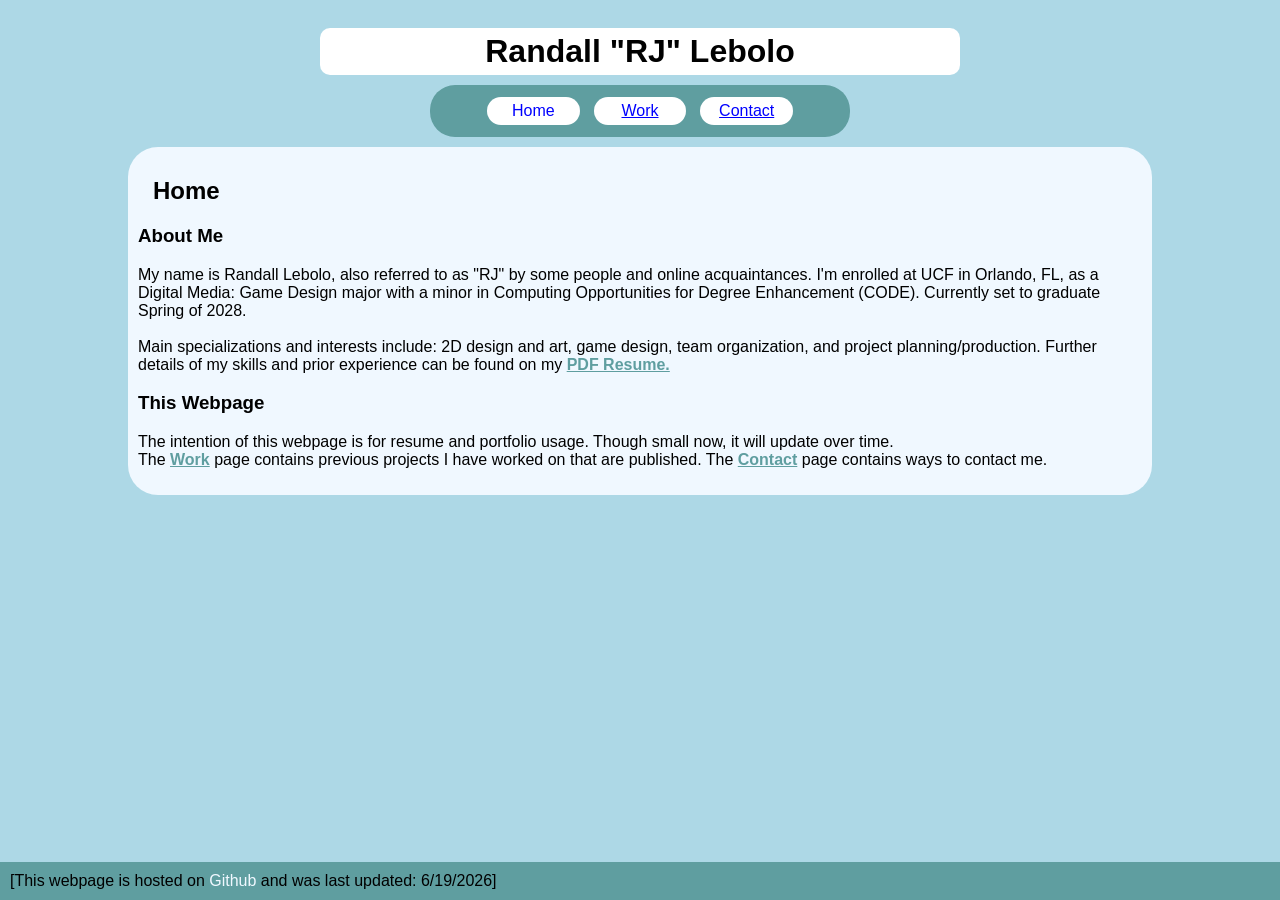
<file: index.html>
<!DOCTYPE html>
<html lang="en">
<head>
    <meta charset="UTF-8">
    <meta name="viewport" content="width=device-width, initial-scale=1.0">
    <title>R. Lebolo Portfolio</title>
    <link rel="stylesheet" href="styles.css">
</head>
<!-- When "Across all webpages" is mentioned, it means that if updated on one page it has to be manually updated on the rest too -->
<body>
    <header> <!-- Across all webpages, holds site title (name) and navigation bar -->
        <br>
        <h1> <!-- Title/header, First Last name -->
            Randall "RJ" Lebolo
        </h1>
        <nav> <!-- Navigation bar that links to the other webpages -->
            <ul>
                <li><a href="index.html" class="current-page">Home</a></li>
                <li><a href="pages/work.html">Work</a></li>
                <li><a href="pages/contact.html">Contact</a></li>
            </ul>
        </nav>
    </header>
    <main>
        <section> <!-- Holds Home webpage title and info -->
            <h2>Home</h2>
            <h3>
                About Me
            </h3>
            <p>
                My name is Randall Lebolo, also referred to as "RJ" by some people and online acquaintances. I'm enrolled at UCF in Orlando, FL, as a Digital Media: Game Design major with a minor in Computing Opportunities for Degree Enhancement (CODE). Currently set to graduate Spring of 2028.
                <br><br>Main specializations and interests include: 2D design and art, game design, team organization, and project planning/production. Further details of my skills and prior experience can be found on my <a href="Randall-Lebolo_2026.pdf" target="_blank" download>PDF Resume.</a>
            </p>

            <h3>
                This Webpage
            </h3>
            <p>
                The intention of this webpage is for resume and portfolio usage. Though small now, it will update over time. 
                <br>The <a href="pages/work.html">Work</a> page contains previous projects I have worked on that are published. The <a href="pages/contact.html">Contact</a> page contains ways to contact me.
            </p>
        </section>
    </main>
    <footer> <!-- Across all webpages, website update footer -->
        [This webpage is hosted on <a href="https://github.com/rjyippee/rjyippee.github.io" target="_blank">Github</a> and was last updated: 6/19/2026]
    </footer>
</body>
</html>

<!-- Comment -->
 <!-- Extras (other than stylization): "this webpage was last updated []", ... -->
</file>
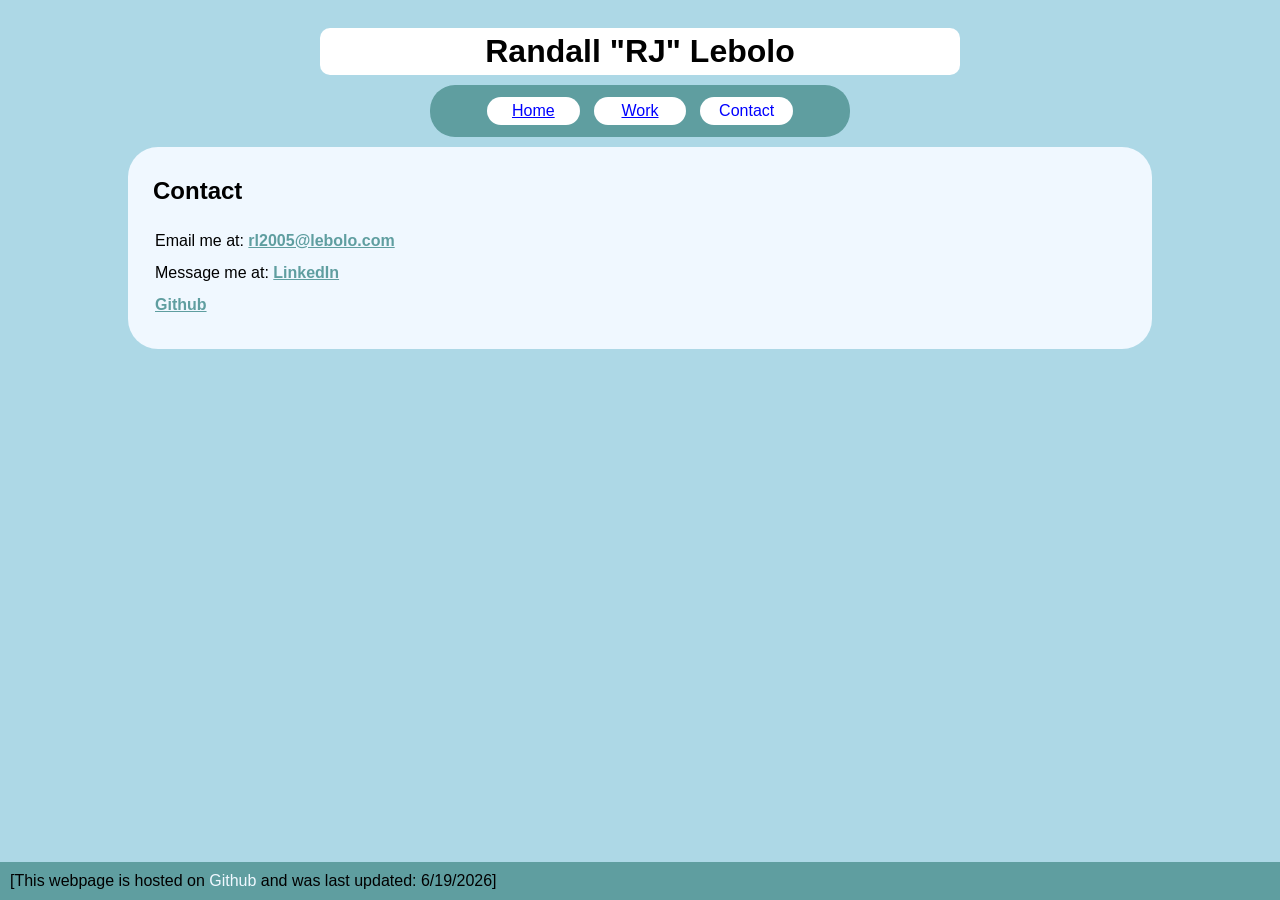
<file: pages/contact.html>
<!DOCTYPE html>
<html lang="en">
<head>
    <meta charset="UTF-8">
    <meta name="viewport" content="width=device-width, initial-scale=1.0">
    <title>RJ Webpage</title>
    <link rel="stylesheet" href="../styles.css">
</head>
<!-- When "Across all webpages" is mentioned, it means that if updated on one page it has to be manually updated on the rest too -->
<body>
    <header> <!-- Across all webpages, holds site title (name) and navigation bar -->
        <br>
        <h1> <!-- Title/header, First Last name -->
            Randall "RJ" Lebolo
        </h1>
        <nav> <!-- Navigation bar that links to the other webpages -->
            <ul>
                <li><a href="../index.html">Home</a></li>
                <li><a href="work.html">Work</a></li>
                <li><a href="contact.html" class="current-page">Contact</a></li>
            </ul>
        </nav>
    </header>
    <main>
        <section> <!-- Holds Contact webpage title and info -->
            <h2>
                Contact
            </h2>
            <ul class="contact">
                <li>Email me at: <a href="mailto:rl2005@lebolo.com">rl2005@lebolo.com </a></li>
                <li>Message me at: <a href="https://www.linkedin.com/in/randall-lebolo/" target="_blank">LinkedIn</a></li>
                <li><a href="https://github.com/rjyippee" target="_blank">Github</a></li>
            </ul>
            <br>
        </section>
    </main>
    <footer> <!-- Across all webpages, website update footer -->
        [This webpage is hosted on <a href="https://github.com/rjyippee/rjyippee.github.io" target="_blank">Github</a> and was last updated: 6/19/2026]
    </footer>
</body>
</html>
</file>
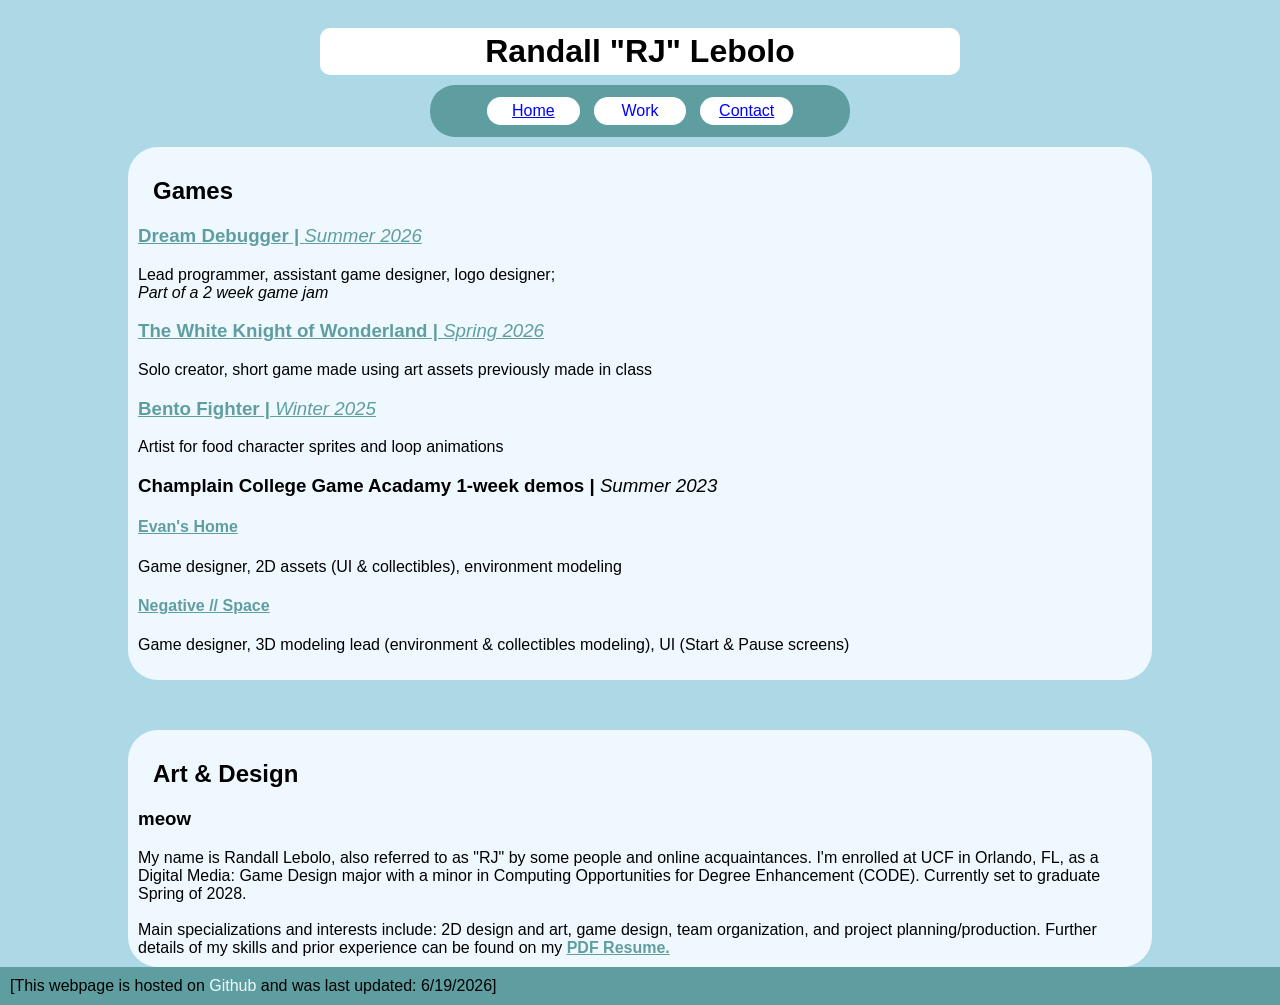
<file: pages/work.html>
<!DOCTYPE html>
<html lang="en">
<head>
    <meta charset="UTF-8">
    <meta name="viewport" content="width=device-width, initial-scale=1.0">
    <title>RJ Webpage</title>
    <link rel="stylesheet" href="../styles.css">
</head>
<!-- When "Across all webpages" is mentioned, it means that if updated on one page it has to be manually updated on the rest too -->
<body>
    <header> <!-- Across all webpages, holds site title (name) and navigation bar -->
        <br>
        <h1> <!-- Title/header, First Last name -->
            Randall "RJ" Lebolo
        </h1>
        <nav> <!-- Navigation bar that links to the other webpages -->
            <ul>
                <li><a href="../index.html">Home</a></li>
                <li><a href="work.html" class="current-page">Work</a></li>
                <li><a href="contact.html">Contact</a></li>
            </ul>
        </nav>
    </header>
    <main>
        <!--
        <nav> *COMMENT* Sticks to top of bar, goes to separate areas
            <ul>
                <li><a href="../index.html">Home</a></li>
                <li><a href="work.html" class="current-page">Work</a></li>
            </ul>
        </nav>
        -->

        <section> <!-- Holds Work webpage title and info -->
            <h2>Games</h2> <!-- ↦ ⇒ -->
            <!-- <h3><a href="" target="_blank"></h3></a> -->
            <h3><a href="https://polo51678.itch.io/dream-debugger" target="_blank">
                Dream Debugger | <i>Summer 2026</i>
            </h3></a>
                <p>
                    Lead programmer, assistant game designer, logo designer; 
                    <br><i>Part of a 2 week game jam</i>
                </p>
            <h3><a href="https://rj-yippee.itch.io/alice-2d-side-scroller" target="_blank">
                The White Knight of Wonderland | <i>Spring 2026</i>
            </h3></a>
                <p>
                    Solo creator, short game made using art assets previously made in class
                </p>
            <h3><a href="https://play.unity.com/en/games/1c1d347b-8651-424a-b078-4eb63a7e3ffc/bento-fighter-demo-game" target="_blank">
                Bento Fighter | <i>Winter 2025</i>
            </h3></a>
                <p>
                    Artist for food character sprites and loop animations
                </p>
            <h3>Champlain College Game Acadamy 1-week demos | <i>Summer 2023</i></h3>
            <h4><a href="https://cga2022.itch.io/evans-home" target="_blank">
                Evan's Home
            </h4></a>
                <p>
                    Game designer, 2D assets (UI & collectibles), environment modeling
                </p>
            <h4><a href="https://cga2022.itch.io/negative-space" target="_blank">
                Negative // Space
            </h4></a>
                <p>
                    Game designer, 3D modeling lead (environment & collectibles modeling), UI (Start & Pause screens)
                </p>
        </section>
        <br><p></p>
        <section>
            <h2>Art & Design</h2>
            <!-- placeholder --> 
            <h3>meow</h3>
                My name is Randall Lebolo, also referred to as "RJ" by some people and online acquaintances. I'm enrolled at UCF in Orlando, FL, as a Digital Media: Game Design major with a minor in Computing Opportunities for Degree Enhancement (CODE). Currently set to graduate Spring of 2028.
                <br><br>Main specializations and interests include: 2D design and art, game design, team organization, and project planning/production. Further details of my skills and prior experience can be found on my <a href="Randall-Lebolo_2026.pdf" target="_blank" download>PDF Resume.</a>
        </section>
    </main>
    <footer> <!-- Across all webpages, website update footer -->
        [This webpage is hosted on <a href="https://github.com/rjyippee/rjyippee.github.io" target="_blank">Github</a> and was last updated: 6/19/2026]
    </footer>
</body>
</html>
</file>
<file: styles.css>
body{
    background-color: lightblue;
    min-height: 100vh;
    padding: 0;
    margin: 0;
    font-family: Helvetica Neue, Helvetica, Arial, sans-serif;
    display: flex;
    flex-direction: column;
}

header{
    margin-bottom: auto;
    text-align: center;
}
h1{ /* Used for title header (my name) */
    background-color:white;
    margin: 10px 25% 10px 25%;
    padding: 5px 0px 5px 0px;
    border-radius: 10px;
}
nav{
    background-color: #5f9ea0;
    display: inline-block;
    padding: 10px 50px 10px 50px;
    margin-bottom: 10px;
    height: 25%;
    width: 25%;
    border-radius: 25px;
}
ul{ /* nav list */
    margin: 0;
    padding: 0;
    list-style-type: none;
    display: flex;
}
li{
    background-color: white;
    width: 33%;
    margin: 2px 7px 2px 7px;
    padding: 5px;
    border-radius: 25px;
}
ul.contact{ /* contact list */
    margin-left: 5px;
    /* list-style-type: initial; */
    display: flex;
    flex-direction: column;
}
ul.contact li{
    background-color: unset;
}

main{
    display: flex;
    flex-direction: column;
    flex-grow: 1;
}
section{
    background-color: aliceblue;
    margin: 0px 10% 0px 10%;
    padding: 10px;
    border-radius: 30px;
}
h2{
    text-indent: 15px;
}
footer{
    background-color: #5f9ea0;
    padding: 10px;
    margin-top: auto;
}
.current-page{
    text-decoration: none;
}

/* Link stylizations */
body a{
    color: #5f9ea0;
}
header a{
    color: blue;
}
footer a{
    color:aliceblue;
    text-decoration: none;
}
section a{
    font-weight: bold;
}
h3 i{
    font-weight: normal;
}

/* MOBILE VIEWING*/

@media (max-width: 768px){
    
    main{
        margin-bottom: 10px;
    }
    
    h1{
        margin: 10px 10% 10px 10%;
    }
    
    nav{
        padding: 2% 3%;
        margin-bottom: 10px;
        width: 70%;
        border-radius: 50px;
    }
    ul{ /* nav list */
        margin: 0;
        padding: 0;
        width: 100%;
    }
    li{
        width: 33%;
        margin: 2px 7px;
        padding: 5px 0px;
        border-radius: 25px;
    }
    
    ul.contact{ 
        margin-left: 5px;
        display:list-item;

    }
    ul.contact li{
        width: auto;
    }
}
@media (min-width: 769px) and (max-width: 992px){
    
    nav{
        padding: 1% 2%;
        width: 50%;
        border-radius: 50px;
    }
    ul{ /* nav list */
        margin: 0;
        padding: 0;
        width: 100%;
    }
    li{
        width: 33%;
        margin: 2px 7px;
        padding: 5px 0px;
        border-radius: 25px;
    }
    
    ul.contact{ 
        margin-left: 5px;
        display:list-item;

    }
    ul.contact li{
        width: auto;
    }
}

/* 600 601 768 992 1200 px sizes */
/* Comment */
</file>
